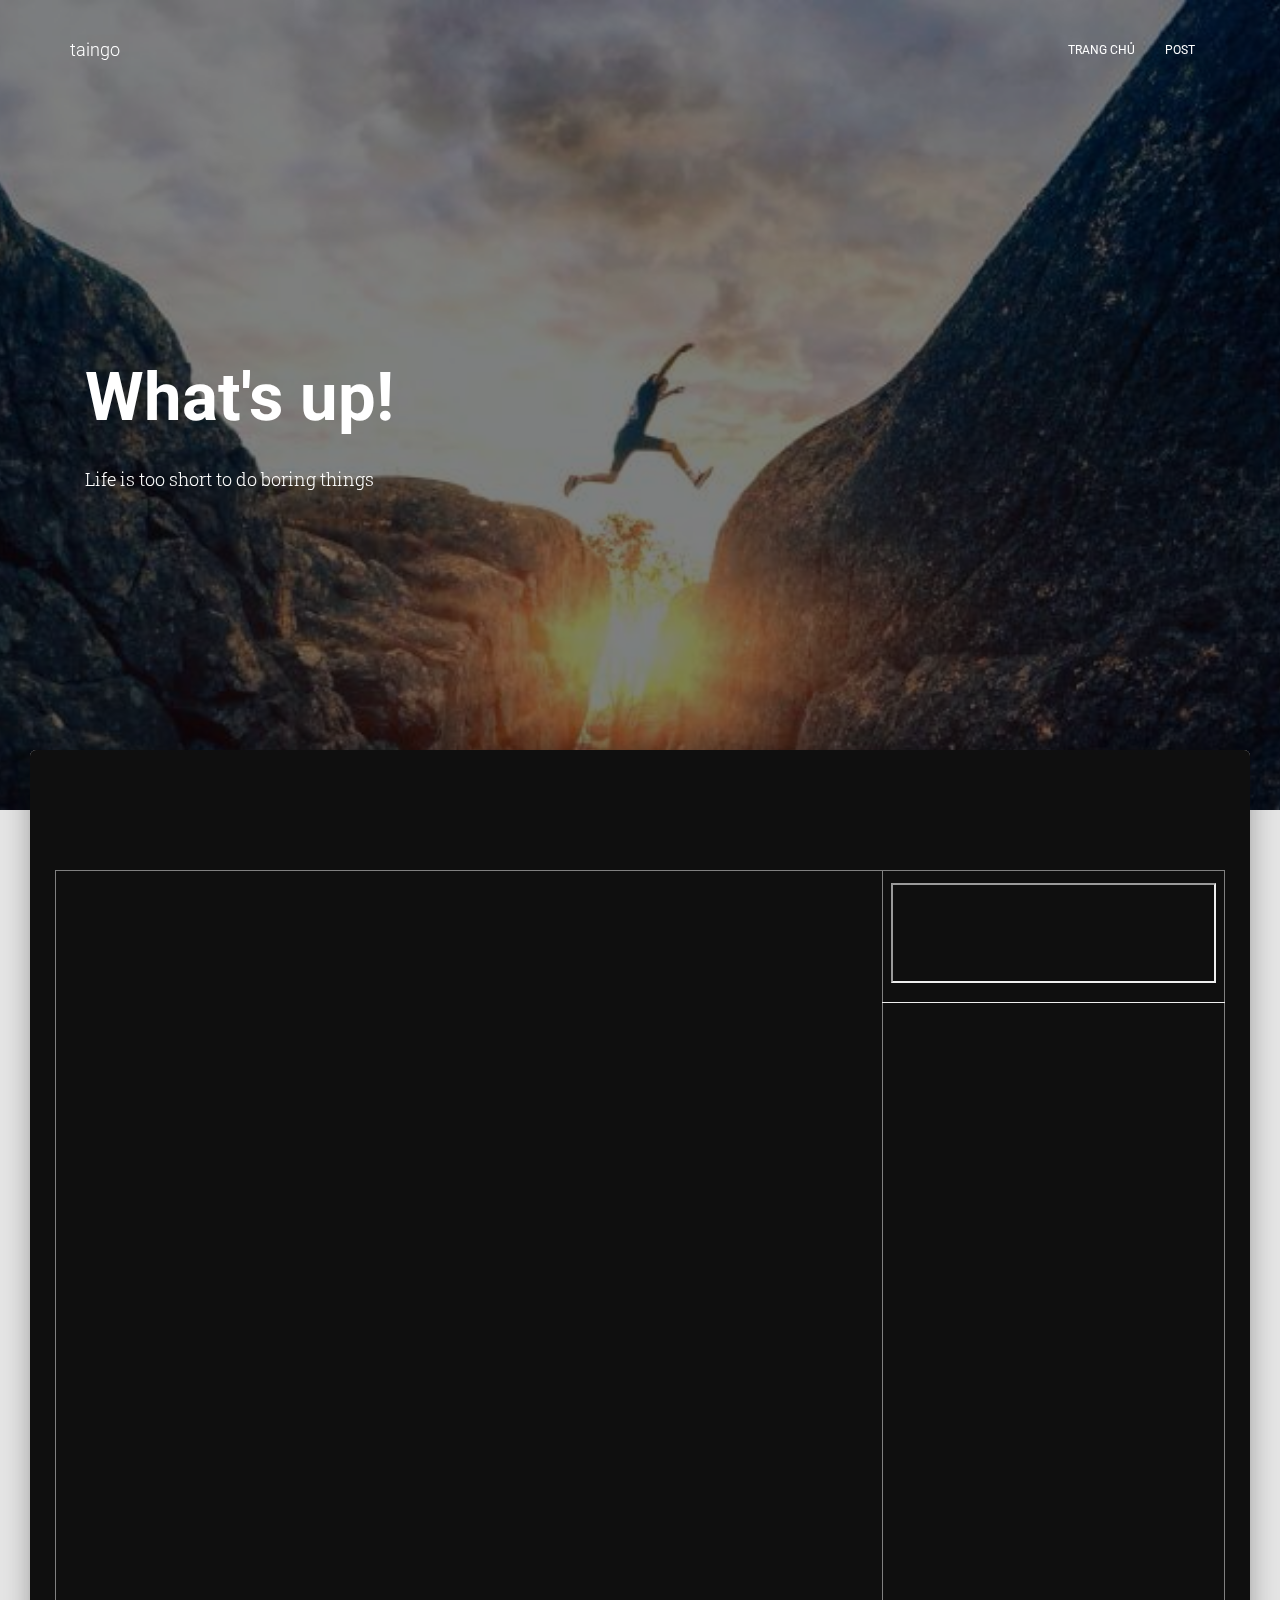
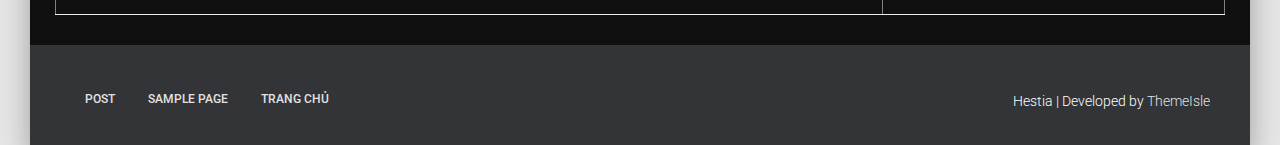
<file: index.html>
<!DOCTYPE html>
<html lang="en-US">

<head>
	<meta charset="UTF-8">
	<meta name="viewport" content="width=device-width, initial-scale=1">
	<link rel="profile" href="http://gmpg.org/xfn/11">
		<title>taingo &#8211; Just another WordPress site</title>
<meta name="robots" content="max-image-preview:large">
<link rel="dns-prefetch" href="//fonts.googleapis.com">
<link rel="dns-prefetch" href="//s.w.org">
<link rel="alternate" type="application/rss+xml" title="taingo &raquo; Feed" href="https://taingo248.github.io/taingo/feed/">
<link rel="alternate" type="application/rss+xml" title="taingo &raquo; Comments Feed" href="https://taingo248.github.io/taingo/comments/feed/">
		<script type="text/javascript">
			window._wpemojiSettings = {"baseUrl":"https:\/\/s.w.org\/images\/core\/emoji\/13.1.0\/72x72\/","ext":".png","svgUrl":"https:\/\/s.w.org\/images\/core\/emoji\/13.1.0\/svg\/","svgExt":".svg","source":{"concatemoji":"https:\/\/taingo248.github.io\/taingo\/wp-includes\/js\/wp-emoji-release.min.js?ver=5.8.1"}};
			!function(e,a,t){var n,r,o,i=a.createElement("canvas"),p=i.getContext&&i.getContext("2d");function s(e,t){var a=String.fromCharCode;p.clearRect(0,0,i.width,i.height),p.fillText(a.apply(this,e),0,0);e=i.toDataURL();return p.clearRect(0,0,i.width,i.height),p.fillText(a.apply(this,t),0,0),e===i.toDataURL()}function c(e){var t=a.createElement("script");t.src=e,t.defer=t.type="text/javascript",a.getElementsByTagName("head")[0].appendChild(t)}for(o=Array("flag","emoji"),t.supports={everything:!0,everythingExceptFlag:!0},r=0;r<o.length;r++)t.supports[o[r]]=function(e){if(!p||!p.fillText)return!1;switch(p.textBaseline="top",p.font="600 32px Arial",e){case"flag":return s([127987,65039,8205,9895,65039],[127987,65039,8203,9895,65039])?!1:!s([55356,56826,55356,56819],[55356,56826,8203,55356,56819])&&!s([55356,57332,56128,56423,56128,56418,56128,56421,56128,56430,56128,56423,56128,56447],[55356,57332,8203,56128,56423,8203,56128,56418,8203,56128,56421,8203,56128,56430,8203,56128,56423,8203,56128,56447]);case"emoji":return!s([10084,65039,8205,55357,56613],[10084,65039,8203,55357,56613])}return!1}(o[r]),t.supports.everything=t.supports.everything&&t.supports[o[r]],"flag"!==o[r]&&(t.supports.everythingExceptFlag=t.supports.everythingExceptFlag&&t.supports[o[r]]);t.supports.everythingExceptFlag=t.supports.everythingExceptFlag&&!t.supports.flag,t.DOMReady=!1,t.readyCallback=function(){t.DOMReady=!0},t.supports.everything||(n=function(){t.readyCallback()},a.addEventListener?(a.addEventListener("DOMContentLoaded",n,!1),e.addEventListener("load",n,!1)):(e.attachEvent("onload",n),a.attachEvent("onreadystatechange",function(){"complete"===a.readyState&&t.readyCallback()})),(n=t.source||{}).concatemoji?c(n.concatemoji):n.wpemoji&&n.twemoji&&(c(n.twemoji),c(n.wpemoji)))}(window,document,window._wpemojiSettings);
		</script>
		<style type="text/css">img.wp-smiley,
img.emoji {
	display: inline !important;
	border: none !important;
	box-shadow: none !important;
	height: 1em !important;
	width: 1em !important;
	margin: 0 .07em !important;
	vertical-align: -0.1em !important;
	background: none !important;
	padding: 0 !important;
}</style>
	<link rel="stylesheet" id="wp-block-library-css" href="https://taingo248.github.io/taingo/wp-includes/css/dist/block-library/style.min.css?ver=5.8.1" type="text/css" media="all">
<link rel="stylesheet" id="bootstrap-css" href="https://taingo248.github.io/taingo/wp-content/themes/hestia/assets/bootstrap/css/bootstrap.min.css?ver=1.0.2" type="text/css" media="all">
<link rel="stylesheet" id="hestia-font-sizes-css" href="https://taingo248.github.io/taingo/wp-content/themes/hestia/assets/css/font-sizes.min.css?ver=3.0.18" type="text/css" media="all">
<link rel="stylesheet" id="hestia_style-css" href="https://taingo248.github.io/taingo/wp-content/themes/hestia/style.min.css?ver=3.0.18" type="text/css" media="all">
<style id="hestia_style-inline-css" type="text/css">.hestia-top-bar, .hestia-top-bar .widget.widget_shopping_cart .cart_list {
			background-color: #363537
		}
		.hestia-top-bar .widget .label-floating input[type=search]:-webkit-autofill {
			-webkit-box-shadow: inset 0 0 0px 9999px #363537
		}.hestia-top-bar, .hestia-top-bar .widget .label-floating input[type=search], .hestia-top-bar .widget.widget_search form.form-group:before, .hestia-top-bar .widget.widget_product_search form.form-group:before, .hestia-top-bar .widget.widget_shopping_cart:before {
			color: #ffffff
		} 
		.hestia-top-bar .widget .label-floating input[type=search]{
			-webkit-text-fill-color:#ffffff !important 
		}
		.hestia-top-bar div.widget.widget_shopping_cart:before, .hestia-top-bar .widget.widget_product_search form.form-group:before, .hestia-top-bar .widget.widget_search form.form-group:before{
			background-color: #ffffff
		}.hestia-top-bar a, .hestia-top-bar .top-bar-nav li a {
			color: #ffffff
		}
		.hestia-top-bar ul li a[href*="mailto:"]:before, .hestia-top-bar ul li a[href*="tel:"]:before{
			background-color: #ffffff
		}
		.hestia-top-bar a:hover, .hestia-top-bar .top-bar-nav li a:hover {
			color: #eeeeee
		}
		.hestia-top-bar ul li:hover a[href*="mailto:"]:before, .hestia-top-bar ul li:hover a[href*="tel:"]:before{
			background-color: #eeeeee
		}
		

		a,
		.navbar .dropdown-menu li:hover > a,
		.navbar .dropdown-menu li:focus > a,
		.navbar .dropdown-menu li:active > a,
		.navbar .navbar-nav > li .dropdown-menu li:hover > a,
		body:not(.home) .navbar-default .navbar-nav > .active:not(.btn) > a,
		body:not(.home) .navbar-default .navbar-nav > .active:not(.btn) > a:hover,
		body:not(.home) .navbar-default .navbar-nav > .active:not(.btn) > a:focus,
		a:hover,
		.card-blog a.moretag:hover,
		.card-blog a.more-link:hover,
		.widget a:hover,
		.has-text-color.has-accent-color,
		p.has-text-color a {
		    color:#e91e63;
		}
		
		.svg-text-color{
			fill:#e91e63;
		}
		
		.pagination span.current, .pagination span.current:focus, .pagination span.current:hover {
			border-color:#e91e63
		}
		
		button,
		button:hover,
		.woocommerce .track_order button[type="submit"],
		.woocommerce .track_order button[type="submit"]:hover,
		div.wpforms-container .wpforms-form button[type=submit].wpforms-submit,
		div.wpforms-container .wpforms-form button[type=submit].wpforms-submit:hover,
		input[type="button"],
		input[type="button"]:hover,
		input[type="submit"],
		input[type="submit"]:hover,
		input#searchsubmit,
		.pagination span.current,
		.pagination span.current:focus,
		.pagination span.current:hover,
		.btn.btn-primary,
		.btn.btn-primary:link,
		.btn.btn-primary:hover,
		.btn.btn-primary:focus,
		.btn.btn-primary:active,
		.btn.btn-primary.active,
		.btn.btn-primary.active:focus,
		.btn.btn-primary.active:hover,
		.btn.btn-primary:active:hover,
		.btn.btn-primary:active:focus,
		.btn.btn-primary:active:hover,
		.hestia-sidebar-open.btn.btn-rose,
		.hestia-sidebar-close.btn.btn-rose,
		.hestia-sidebar-open.btn.btn-rose:hover,
		.hestia-sidebar-close.btn.btn-rose:hover,
		.hestia-sidebar-open.btn.btn-rose:focus,
		.hestia-sidebar-close.btn.btn-rose:focus,
		.label.label-primary,
		.hestia-work .portfolio-item:nth-child(6n+1) .label,
		.nav-cart .nav-cart-content .widget .buttons .button,
		.has-accent-background-color[class*="has-background"] {
		    background-color: #e91e63;
		}
		
		@media (max-width: 768px) {
	
			.navbar-default .navbar-nav>li>a:hover,
			.navbar-default .navbar-nav>li>a:focus,
			.navbar .navbar-nav .dropdown .dropdown-menu li a:hover,
			.navbar .navbar-nav .dropdown .dropdown-menu li a:focus,
			.navbar button.navbar-toggle:hover,
			.navbar .navbar-nav li:hover > a i {
			    color: #e91e63;
			}
		}
		
		body:not(.woocommerce-page) button:not([class^="fl-"]):not(.hestia-scroll-to-top):not(.navbar-toggle):not(.close),
		body:not(.woocommerce-page) .button:not([class^="fl-"]):not(hestia-scroll-to-top):not(.navbar-toggle):not(.add_to_cart_button):not(.product_type_grouped):not(.product_type_external),
		div.wpforms-container .wpforms-form button[type=submit].wpforms-submit,
		input[type="submit"],
		input[type="button"],
		.btn.btn-primary,
		.widget_product_search button[type="submit"],
		.hestia-sidebar-open.btn.btn-rose,
		.hestia-sidebar-close.btn.btn-rose,
		.everest-forms button[type=submit].everest-forms-submit-button {
		    -webkit-box-shadow: 0 2px 2px 0 rgba(233,30,99,0.14),0 3px 1px -2px rgba(233,30,99,0.2),0 1px 5px 0 rgba(233,30,99,0.12);
		    box-shadow: 0 2px 2px 0 rgba(233,30,99,0.14),0 3px 1px -2px rgba(233,30,99,0.2),0 1px 5px 0 rgba(233,30,99,0.12);
		}
		
		.card .header-primary, .card .content-primary,
		.everest-forms button[type=submit].everest-forms-submit-button {
		    background: #e91e63;
		}
		
		body:not(.woocommerce-page) .button:not([class^="fl-"]):not(.hestia-scroll-to-top):not(.navbar-toggle):not(.add_to_cart_button):hover,
		body:not(.woocommerce-page) button:not([class^="fl-"]):not(.hestia-scroll-to-top):not(.navbar-toggle):not(.close):hover,
		div.wpforms-container .wpforms-form button[type=submit].wpforms-submit:hover,
		input[type="submit"]:hover,
		input[type="button"]:hover,
		input#searchsubmit:hover,
		.widget_product_search button[type="submit"]:hover,
		.pagination span.current,
		.btn.btn-primary:hover,
		.btn.btn-primary:focus,
		.btn.btn-primary:active,
		.btn.btn-primary.active,
		.btn.btn-primary:active:focus,
		.btn.btn-primary:active:hover,
		.hestia-sidebar-open.btn.btn-rose:hover,
		.hestia-sidebar-close.btn.btn-rose:hover,
		.pagination span.current:hover,
		.everest-forms button[type=submit].everest-forms-submit-button:hover,
 		.everest-forms button[type=submit].everest-forms-submit-button:focus,
 		.everest-forms button[type=submit].everest-forms-submit-button:active {
			-webkit-box-shadow: 0 14px 26px -12px rgba(233,30,99,0.42),0 4px 23px 0 rgba(0,0,0,0.12),0 8px 10px -5px rgba(233,30,99,0.2);
		    box-shadow: 0 14px 26px -12px rgba(233,30,99,0.42),0 4px 23px 0 rgba(0,0,0,0.12),0 8px 10px -5px rgba(233,30,99,0.2);
			color: #fff;
		}
		
		.form-group.is-focused .form-control {
			background-image: -webkit-gradient(linear,left top, left bottom,from(#e91e63),to(#e91e63)),-webkit-gradient(linear,left top, left bottom,from(#d2d2d2),to(#d2d2d2));
			background-image: -webkit-linear-gradient(linear,left top, left bottom,from(#e91e63),to(#e91e63)),-webkit-linear-gradient(linear,left top, left bottom,from(#d2d2d2),to(#d2d2d2));
			background-image: linear-gradient(linear,left top, left bottom,from(#e91e63),to(#e91e63)),linear-gradient(linear,left top, left bottom,from(#d2d2d2),to(#d2d2d2));
		}
		
		.navbar:not(.navbar-transparent) li:not(.btn):hover > a,
		.navbar li.on-section:not(.btn) > a,
		.navbar.full-screen-menu.navbar-transparent li:not(.btn):hover > a,
		.navbar.full-screen-menu .navbar-toggle:hover,
		.navbar:not(.navbar-transparent) .nav-cart:hover,
		.navbar:not(.navbar-transparent) .hestia-toggle-search:hover {
				color:#e91e63
		}
		
			.header-filter-gradient {
				background: linear-gradient(45deg, rgba(168,29,132,1) 0%, rgb(234,57,111) 100%);
			}
			.has-text-color.has-header-gradient-color { color: #a81d84; }
			.has-header-gradient-background-color[class*="has-background"] { background-color: #a81d84; }
			
		.has-text-color.has-background-color-color { color: #E5E5E5; }
		.has-background-color-background-color[class*="has-background"] { background-color: #E5E5E5; }
		
.btn.btn-primary:not(.colored-button):not(.btn-left):not(.btn-right):not(.btn-just-icon):not(.menu-item), input[type="submit"]:not(.search-submit), body:not(.woocommerce-account) .woocommerce .button.woocommerce-Button, .woocommerce .product button.button, .woocommerce .product button.button.alt, .woocommerce .product #respond input#submit, .woocommerce-cart .blog-post .woocommerce .cart-collaterals .cart_totals .checkout-button, .woocommerce-checkout #payment #place_order, .woocommerce-account.woocommerce-page button.button, .woocommerce .track_order button[type="submit"], .nav-cart .nav-cart-content .widget .buttons .button, .woocommerce a.button.wc-backward, body.woocommerce .wccm-catalog-item a.button, body.woocommerce a.wccm-button.button, form.woocommerce-form-coupon button.button, div.wpforms-container .wpforms-form button[type=submit].wpforms-submit, div.woocommerce a.button.alt, div.woocommerce table.my_account_orders .button, .btn.colored-button, .btn.btn-left, .btn.btn-right, .btn:not(.colored-button):not(.btn-left):not(.btn-right):not(.btn-just-icon):not(.menu-item):not(.hestia-sidebar-open):not(.hestia-sidebar-close){ padding-top:15px;  padding-bottom:15px;  padding-left:33px;  padding-right:33px; }
.btn.btn-primary:not(.colored-button):not(.btn-left):not(.btn-right):not(.btn-just-icon):not(.menu-item), input[type="submit"]:not(.search-submit), body:not(.woocommerce-account) .woocommerce .button.woocommerce-Button, .woocommerce .product button.button, .woocommerce .product button.button.alt, .woocommerce .product #respond input#submit, .woocommerce-cart .blog-post .woocommerce .cart-collaterals .cart_totals .checkout-button, .woocommerce-checkout #payment #place_order, .woocommerce-account.woocommerce-page button.button, .woocommerce .track_order button[type="submit"], .nav-cart .nav-cart-content .widget .buttons .button, .woocommerce a.button.wc-backward, body.woocommerce .wccm-catalog-item a.button, body.woocommerce a.wccm-button.button, form.woocommerce-form-coupon button.button, div.wpforms-container .wpforms-form button[type=submit].wpforms-submit, div.woocommerce a.button.alt, div.woocommerce table.my_account_orders .button, input[type="submit"].search-submit, .hestia-view-cart-wrapper .added_to_cart.wc-forward, .woocommerce-product-search button, .woocommerce-cart .actions .button, #secondary div[id^=woocommerce_price_filter] .button, .woocommerce div[id^=woocommerce_widget_cart].widget .buttons .button, .searchform input[type=submit], .searchform button, .search-form:not(.media-toolbar-primary) input[type=submit], .search-form:not(.media-toolbar-primary) button, .woocommerce-product-search input[type=submit], .btn.colored-button, .btn.btn-left, .btn.btn-right, .btn:not(.colored-button):not(.btn-left):not(.btn-right):not(.btn-just-icon):not(.menu-item):not(.hestia-sidebar-open):not(.hestia-sidebar-close){border-radius:3px;}
@media (min-width: 769px){
			.page-header.header-small .hestia-title,
			.page-header.header-small .title,
			h1.hestia-title.title-in-content,
			.main article.section .has-title-font-size {
				font-size: 42px;
			}}</style>
<link rel="stylesheet" id="hestia_fonts-css" href="https://fonts.googleapis.com/css?family=Roboto%3A300%2C400%2C500%2C700%7CRoboto+Slab%3A400%2C700&#038;subset=latin%2Clatin-ext&#038;ver=3.0.18" type="text/css" media="all">
<script type="text/javascript" src="https://taingo248.github.io/taingo/wp-includes/js/jquery/jquery.min.js?ver=3.6.0" id="jquery-core-js"></script>
<script type="text/javascript" src="https://taingo248.github.io/taingo/wp-includes/js/jquery/jquery-migrate.min.js?ver=3.3.2" id="jquery-migrate-js"></script>
<link rel="https://api.w.org/" href="https://taingo248.github.io/taingo/wp-json/">
<link rel="alternate" type="application/json" href="https://taingo248.github.io/taingo/wp-json/wp/v2/pages/5">
<link rel="EditURI" type="application/rsd+xml" title="RSD" href="https://taingo248.github.io/taingo/xmlrpc.php?rsd">
<link rel="wlwmanifest" type="application/wlwmanifest+xml" href="https://taingo248.github.io/taingo/wp-includes/wlwmanifest.xml"> 
<meta name="generator" content="WordPress 5.8.1">
<link rel="canonical" href="https://taingo248.github.io/taingo/">
<link rel="shortlink" href="https://taingo248.github.io/taingo/">
<link rel="alternate" type="application/json+oembed" href="https://taingo248.github.io/taingo/wp-json/oembed/1.0/embed?url=https%3A%2F%2Ftaingo248.github.io%2Ftaingo%2F">
<link rel="alternate" type="text/xml+oembed" href="https://taingo248.github.io/taingo/wp-json/oembed/1.0/embed?url=https%3A%2F%2Ftaingo248.github.io%2Ftaingo%2F&#038;format=xml">
</head>

<body class="home page-template-default page page-id-5 blog-post header-layout-default">
		<div class="wrapper ">
		<header class="header ">
			<div style="display: none"></div>		<nav class="navbar navbar-default navbar-fixed-top  navbar-color-on-scroll navbar-transparent hestia_left">
						<div class="container">
						<div class="navbar-header">
			<div class="title-logo-wrapper">
				<a class="navbar-brand" href="https://taingo248.github.io/taingo/" title="taingo">
					<p>taingo</p></a>
			</div>
								<div class="navbar-toggle-wrapper">
						<button type="button" class="navbar-toggle" data-toggle="collapse" data-target="#main-navigation">
				<span class="icon-bar"></span>
				<span class="icon-bar"></span>
				<span class="icon-bar"></span>
				<span class="sr-only">Toggle Navigation</span>
			</button>
					</div>
				</div>
		<div id="main-navigation" class="collapse navbar-collapse"><ul id="menu-key" class="nav navbar-nav">
<li id="menu-item-10" class="menu-item menu-item-type-post_type menu-item-object-page menu-item-home current-menu-item page_item page-item-5 current_page_item menu-item-10 active"><a title="Trang Chủ" href="https://taingo248.github.io/taingo/">Trang Chủ</a></li>
<li id="menu-item-9" class="menu-item menu-item-type-post_type menu-item-object-page menu-item-9"><a title="Post" href="https://taingo248.github.io/taingo/post/">Post</a></li>
</ul></div>			</div>
					</nav>
				</header>
		<div id="carousel-hestia-generic" class="carousel slide" data-ride="carousel">
			<div class="carousel slide" data-ride="carousel">
				<div class="carousel-inner">
					
		<div class="item active">
			<div class="page-header">
				
				<div class="container">
										<div class="row hestia-big-title-content">
								<div class="
		 big-title-slider-content text-left col-md-7 		">
							<h1 class="hestia-title">What's up!</h1>
										<span class="sub-title"> Life is too short to do boring things</span>
								</div>
		<div class="big-title-sidebar-wrapper  col-md-5  hestia-slider-alignment-left "></div>					</div>
									</div>
<!-- /.container -->

				<div class="header-filter" style="background-image: url(https://taingo248.github.io/taingo/wp-content/uploads/2021/09/cdf.jpg)"></div>
<!-- /.header-filter -->
							</div>
<!-- /.page-header -->
		</div>
						</div>
			</div>
		</div>
			<div class="main  main-raised ">
					<section class="hestia-about section-image" id="about" data-sorder="hestia_about" style="background-image: url('https://taingo248.github.io/taingo/wp-content/themes/hestia/assets/img/contact.jpg');">
								<div class="container">
					<div class="row hestia-about-content">
						<p></p>
<title>Bài tập trắc nghiệm</title>
<br>
<meta charset="utf-8">
<br>
<meta name="viewport" content="width=device-width, initial-scale=1.0">
<style></style>
<table border="1" style="width:100%">
<tbody>
<tr>
<th rowspan="3"><iframe loading="lazy" src="https://drive.google.com/file/d/1hj-oo44CgwNnKQK2GG-REvfeVxniwYcP/preview" width="900" height="700" frameborder="0" marginheight="0" marginwidth="0">Đang tải…</iframe></th>
<td><iframe loading="lazy" height="100" src="https://drive.google.com/file/d/1Kh2o5YXuiv37xYjFLOD_G3Qao-E7JRGr/preview" width="360"></iframe></td>
</tr>
<tr>
<td><iframe loading="lazy" src="https://docs.google.com/forms/d/e/1FAIpQLSfhOuxc15JGv9iBdMdLgYBcmpdDG1pXwtUrhzsPYrG7cpsx0w/viewform?usp=sf_link" width="360" height="580" frameborder="0" marginheight="0" marginwidth="0">Đang tải…</iframe></td>
</tr>
</tbody>
</table>
					</div>
				</div>
			</section>
								<footer class="footer footer-black footer-big">
						<div class="container">
																<div class="hestia-bottom-footer-content">
<ul class="footer-menu pull-left">
<li class="page_item page-item-7"><a href="https://taingo248.github.io/taingo/post/">Post</a></li>
<li class="page_item page-item-2"><a href="https://taingo248.github.io/taingo/sample-page/">Sample Page</a></li>
<li class="page_item page-item-5 current_page_item"><a href="https://taingo248.github.io/taingo/" aria-current="page">Trang Chủ</a></li>
</ul>
					<div class="copyright pull-right">
				Hestia | Developed by <a href="https://themeisle.com/" rel="nofollow">ThemeIsle</a>			</div>
			</div>			</div>
					</footer>
				</div>
	</div>
<script type="text/javascript" src="https://taingo248.github.io/taingo/wp-includes/js/comment-reply.min.js?ver=5.8.1" id="comment-reply-js"></script>
<script type="text/javascript" src="https://taingo248.github.io/taingo/wp-content/themes/hestia/assets/bootstrap/js/bootstrap.min.js?ver=1.0.2" id="jquery-bootstrap-js"></script>
<script type="text/javascript" src="https://taingo248.github.io/taingo/wp-includes/js/jquery/ui/core.min.js?ver=1.12.1" id="jquery-ui-core-js"></script>
<script type="text/javascript" id="hestia_scripts-js-extra">
/* <![CDATA[ */
var requestpost = {"ajaxurl":"https:\/\/taingo248.github.io\/taingo\/wp-admin\/admin-ajax.php","disable_autoslide":"","masonry":""};
/* ]]> */
</script>
<script type="text/javascript" src="https://taingo248.github.io/taingo/wp-content/themes/hestia/assets/js/script.min.js?ver=3.0.18" id="hestia_scripts-js"></script>
<script type="text/javascript" src="https://taingo248.github.io/taingo/wp-includes/js/wp-embed.min.js?ver=5.8.1" id="wp-embed-js"></script>
</body>
</html>
</file>
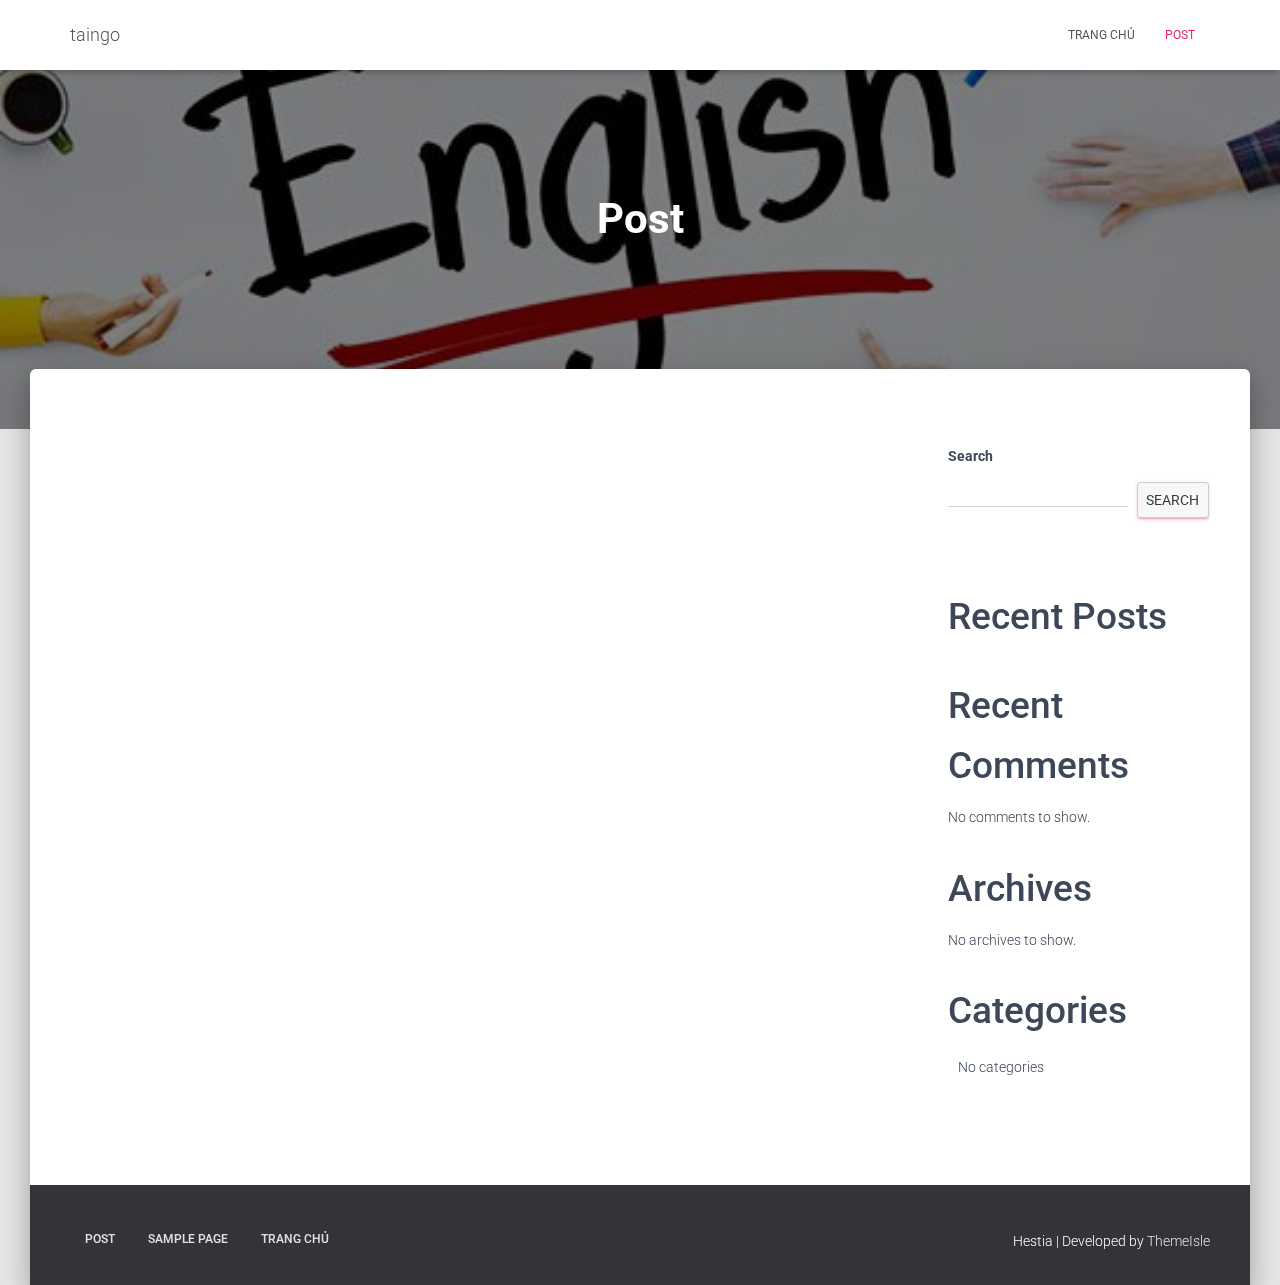
<file: post/index.html>
<!DOCTYPE html>
<html lang="en-US">

<head>
	<meta charset="UTF-8">
	<meta name="viewport" content="width=device-width, initial-scale=1">
	<link rel="profile" href="http://gmpg.org/xfn/11">
		<title>Post &#8211; taingo</title>
<meta name="robots" content="max-image-preview:large">
<link rel="dns-prefetch" href="//fonts.googleapis.com">
<link rel="dns-prefetch" href="//s.w.org">
<link rel="alternate" type="application/rss+xml" title="taingo &raquo; Feed" href="https://taingo248.github.io/taingo/feed/">
<link rel="alternate" type="application/rss+xml" title="taingo &raquo; Comments Feed" href="https://taingo248.github.io/taingo/comments/feed/">
		<script type="text/javascript">
			window._wpemojiSettings = {"baseUrl":"https:\/\/s.w.org\/images\/core\/emoji\/13.1.0\/72x72\/","ext":".png","svgUrl":"https:\/\/s.w.org\/images\/core\/emoji\/13.1.0\/svg\/","svgExt":".svg","source":{"concatemoji":"https:\/\/taingo248.github.io\/taingo\/wp-includes\/js\/wp-emoji-release.min.js?ver=5.8.1"}};
			!function(e,a,t){var n,r,o,i=a.createElement("canvas"),p=i.getContext&&i.getContext("2d");function s(e,t){var a=String.fromCharCode;p.clearRect(0,0,i.width,i.height),p.fillText(a.apply(this,e),0,0);e=i.toDataURL();return p.clearRect(0,0,i.width,i.height),p.fillText(a.apply(this,t),0,0),e===i.toDataURL()}function c(e){var t=a.createElement("script");t.src=e,t.defer=t.type="text/javascript",a.getElementsByTagName("head")[0].appendChild(t)}for(o=Array("flag","emoji"),t.supports={everything:!0,everythingExceptFlag:!0},r=0;r<o.length;r++)t.supports[o[r]]=function(e){if(!p||!p.fillText)return!1;switch(p.textBaseline="top",p.font="600 32px Arial",e){case"flag":return s([127987,65039,8205,9895,65039],[127987,65039,8203,9895,65039])?!1:!s([55356,56826,55356,56819],[55356,56826,8203,55356,56819])&&!s([55356,57332,56128,56423,56128,56418,56128,56421,56128,56430,56128,56423,56128,56447],[55356,57332,8203,56128,56423,8203,56128,56418,8203,56128,56421,8203,56128,56430,8203,56128,56423,8203,56128,56447]);case"emoji":return!s([10084,65039,8205,55357,56613],[10084,65039,8203,55357,56613])}return!1}(o[r]),t.supports.everything=t.supports.everything&&t.supports[o[r]],"flag"!==o[r]&&(t.supports.everythingExceptFlag=t.supports.everythingExceptFlag&&t.supports[o[r]]);t.supports.everythingExceptFlag=t.supports.everythingExceptFlag&&!t.supports.flag,t.DOMReady=!1,t.readyCallback=function(){t.DOMReady=!0},t.supports.everything||(n=function(){t.readyCallback()},a.addEventListener?(a.addEventListener("DOMContentLoaded",n,!1),e.addEventListener("load",n,!1)):(e.attachEvent("onload",n),a.attachEvent("onreadystatechange",function(){"complete"===a.readyState&&t.readyCallback()})),(n=t.source||{}).concatemoji?c(n.concatemoji):n.wpemoji&&n.twemoji&&(c(n.twemoji),c(n.wpemoji)))}(window,document,window._wpemojiSettings);
		</script>
		<style type="text/css">img.wp-smiley,
img.emoji {
	display: inline !important;
	border: none !important;
	box-shadow: none !important;
	height: 1em !important;
	width: 1em !important;
	margin: 0 .07em !important;
	vertical-align: -0.1em !important;
	background: none !important;
	padding: 0 !important;
}</style>
	<link rel="stylesheet" id="wp-block-library-css" href="https://taingo248.github.io/taingo/wp-includes/css/dist/block-library/style.min.css?ver=5.8.1" type="text/css" media="all">
<link rel="stylesheet" id="bootstrap-css" href="https://taingo248.github.io/taingo/wp-content/themes/hestia/assets/bootstrap/css/bootstrap.min.css?ver=1.0.2" type="text/css" media="all">
<link rel="stylesheet" id="hestia-font-sizes-css" href="https://taingo248.github.io/taingo/wp-content/themes/hestia/assets/css/font-sizes.min.css?ver=3.0.18" type="text/css" media="all">
<link rel="stylesheet" id="hestia_style-css" href="https://taingo248.github.io/taingo/wp-content/themes/hestia/style.min.css?ver=3.0.18" type="text/css" media="all">
<style id="hestia_style-inline-css" type="text/css">.hestia-top-bar, .hestia-top-bar .widget.widget_shopping_cart .cart_list {
			background-color: #363537
		}
		.hestia-top-bar .widget .label-floating input[type=search]:-webkit-autofill {
			-webkit-box-shadow: inset 0 0 0px 9999px #363537
		}.hestia-top-bar, .hestia-top-bar .widget .label-floating input[type=search], .hestia-top-bar .widget.widget_search form.form-group:before, .hestia-top-bar .widget.widget_product_search form.form-group:before, .hestia-top-bar .widget.widget_shopping_cart:before {
			color: #ffffff
		} 
		.hestia-top-bar .widget .label-floating input[type=search]{
			-webkit-text-fill-color:#ffffff !important 
		}
		.hestia-top-bar div.widget.widget_shopping_cart:before, .hestia-top-bar .widget.widget_product_search form.form-group:before, .hestia-top-bar .widget.widget_search form.form-group:before{
			background-color: #ffffff
		}.hestia-top-bar a, .hestia-top-bar .top-bar-nav li a {
			color: #ffffff
		}
		.hestia-top-bar ul li a[href*="mailto:"]:before, .hestia-top-bar ul li a[href*="tel:"]:before{
			background-color: #ffffff
		}
		.hestia-top-bar a:hover, .hestia-top-bar .top-bar-nav li a:hover {
			color: #eeeeee
		}
		.hestia-top-bar ul li:hover a[href*="mailto:"]:before, .hestia-top-bar ul li:hover a[href*="tel:"]:before{
			background-color: #eeeeee
		}
		

		a,
		.navbar .dropdown-menu li:hover > a,
		.navbar .dropdown-menu li:focus > a,
		.navbar .dropdown-menu li:active > a,
		.navbar .navbar-nav > li .dropdown-menu li:hover > a,
		body:not(.home) .navbar-default .navbar-nav > .active:not(.btn) > a,
		body:not(.home) .navbar-default .navbar-nav > .active:not(.btn) > a:hover,
		body:not(.home) .navbar-default .navbar-nav > .active:not(.btn) > a:focus,
		a:hover,
		.card-blog a.moretag:hover,
		.card-blog a.more-link:hover,
		.widget a:hover,
		.has-text-color.has-accent-color,
		p.has-text-color a {
		    color:#e91e63;
		}
		
		.svg-text-color{
			fill:#e91e63;
		}
		
		.pagination span.current, .pagination span.current:focus, .pagination span.current:hover {
			border-color:#e91e63
		}
		
		button,
		button:hover,
		.woocommerce .track_order button[type="submit"],
		.woocommerce .track_order button[type="submit"]:hover,
		div.wpforms-container .wpforms-form button[type=submit].wpforms-submit,
		div.wpforms-container .wpforms-form button[type=submit].wpforms-submit:hover,
		input[type="button"],
		input[type="button"]:hover,
		input[type="submit"],
		input[type="submit"]:hover,
		input#searchsubmit,
		.pagination span.current,
		.pagination span.current:focus,
		.pagination span.current:hover,
		.btn.btn-primary,
		.btn.btn-primary:link,
		.btn.btn-primary:hover,
		.btn.btn-primary:focus,
		.btn.btn-primary:active,
		.btn.btn-primary.active,
		.btn.btn-primary.active:focus,
		.btn.btn-primary.active:hover,
		.btn.btn-primary:active:hover,
		.btn.btn-primary:active:focus,
		.btn.btn-primary:active:hover,
		.hestia-sidebar-open.btn.btn-rose,
		.hestia-sidebar-close.btn.btn-rose,
		.hestia-sidebar-open.btn.btn-rose:hover,
		.hestia-sidebar-close.btn.btn-rose:hover,
		.hestia-sidebar-open.btn.btn-rose:focus,
		.hestia-sidebar-close.btn.btn-rose:focus,
		.label.label-primary,
		.hestia-work .portfolio-item:nth-child(6n+1) .label,
		.nav-cart .nav-cart-content .widget .buttons .button,
		.has-accent-background-color[class*="has-background"] {
		    background-color: #e91e63;
		}
		
		@media (max-width: 768px) {
	
			.navbar-default .navbar-nav>li>a:hover,
			.navbar-default .navbar-nav>li>a:focus,
			.navbar .navbar-nav .dropdown .dropdown-menu li a:hover,
			.navbar .navbar-nav .dropdown .dropdown-menu li a:focus,
			.navbar button.navbar-toggle:hover,
			.navbar .navbar-nav li:hover > a i {
			    color: #e91e63;
			}
		}
		
		body:not(.woocommerce-page) button:not([class^="fl-"]):not(.hestia-scroll-to-top):not(.navbar-toggle):not(.close),
		body:not(.woocommerce-page) .button:not([class^="fl-"]):not(hestia-scroll-to-top):not(.navbar-toggle):not(.add_to_cart_button):not(.product_type_grouped):not(.product_type_external),
		div.wpforms-container .wpforms-form button[type=submit].wpforms-submit,
		input[type="submit"],
		input[type="button"],
		.btn.btn-primary,
		.widget_product_search button[type="submit"],
		.hestia-sidebar-open.btn.btn-rose,
		.hestia-sidebar-close.btn.btn-rose,
		.everest-forms button[type=submit].everest-forms-submit-button {
		    -webkit-box-shadow: 0 2px 2px 0 rgba(233,30,99,0.14),0 3px 1px -2px rgba(233,30,99,0.2),0 1px 5px 0 rgba(233,30,99,0.12);
		    box-shadow: 0 2px 2px 0 rgba(233,30,99,0.14),0 3px 1px -2px rgba(233,30,99,0.2),0 1px 5px 0 rgba(233,30,99,0.12);
		}
		
		.card .header-primary, .card .content-primary,
		.everest-forms button[type=submit].everest-forms-submit-button {
		    background: #e91e63;
		}
		
		body:not(.woocommerce-page) .button:not([class^="fl-"]):not(.hestia-scroll-to-top):not(.navbar-toggle):not(.add_to_cart_button):hover,
		body:not(.woocommerce-page) button:not([class^="fl-"]):not(.hestia-scroll-to-top):not(.navbar-toggle):not(.close):hover,
		div.wpforms-container .wpforms-form button[type=submit].wpforms-submit:hover,
		input[type="submit"]:hover,
		input[type="button"]:hover,
		input#searchsubmit:hover,
		.widget_product_search button[type="submit"]:hover,
		.pagination span.current,
		.btn.btn-primary:hover,
		.btn.btn-primary:focus,
		.btn.btn-primary:active,
		.btn.btn-primary.active,
		.btn.btn-primary:active:focus,
		.btn.btn-primary:active:hover,
		.hestia-sidebar-open.btn.btn-rose:hover,
		.hestia-sidebar-close.btn.btn-rose:hover,
		.pagination span.current:hover,
		.everest-forms button[type=submit].everest-forms-submit-button:hover,
 		.everest-forms button[type=submit].everest-forms-submit-button:focus,
 		.everest-forms button[type=submit].everest-forms-submit-button:active {
			-webkit-box-shadow: 0 14px 26px -12px rgba(233,30,99,0.42),0 4px 23px 0 rgba(0,0,0,0.12),0 8px 10px -5px rgba(233,30,99,0.2);
		    box-shadow: 0 14px 26px -12px rgba(233,30,99,0.42),0 4px 23px 0 rgba(0,0,0,0.12),0 8px 10px -5px rgba(233,30,99,0.2);
			color: #fff;
		}
		
		.form-group.is-focused .form-control {
			background-image: -webkit-gradient(linear,left top, left bottom,from(#e91e63),to(#e91e63)),-webkit-gradient(linear,left top, left bottom,from(#d2d2d2),to(#d2d2d2));
			background-image: -webkit-linear-gradient(linear,left top, left bottom,from(#e91e63),to(#e91e63)),-webkit-linear-gradient(linear,left top, left bottom,from(#d2d2d2),to(#d2d2d2));
			background-image: linear-gradient(linear,left top, left bottom,from(#e91e63),to(#e91e63)),linear-gradient(linear,left top, left bottom,from(#d2d2d2),to(#d2d2d2));
		}
		
		.navbar:not(.navbar-transparent) li:not(.btn):hover > a,
		.navbar li.on-section:not(.btn) > a,
		.navbar.full-screen-menu.navbar-transparent li:not(.btn):hover > a,
		.navbar.full-screen-menu .navbar-toggle:hover,
		.navbar:not(.navbar-transparent) .nav-cart:hover,
		.navbar:not(.navbar-transparent) .hestia-toggle-search:hover {
				color:#e91e63
		}
		
			.header-filter-gradient {
				background: linear-gradient(45deg, rgba(168,29,132,1) 0%, rgb(234,57,111) 100%);
			}
			.has-text-color.has-header-gradient-color { color: #a81d84; }
			.has-header-gradient-background-color[class*="has-background"] { background-color: #a81d84; }
			
		.has-text-color.has-background-color-color { color: #E5E5E5; }
		.has-background-color-background-color[class*="has-background"] { background-color: #E5E5E5; }
		
.btn.btn-primary:not(.colored-button):not(.btn-left):not(.btn-right):not(.btn-just-icon):not(.menu-item), input[type="submit"]:not(.search-submit), body:not(.woocommerce-account) .woocommerce .button.woocommerce-Button, .woocommerce .product button.button, .woocommerce .product button.button.alt, .woocommerce .product #respond input#submit, .woocommerce-cart .blog-post .woocommerce .cart-collaterals .cart_totals .checkout-button, .woocommerce-checkout #payment #place_order, .woocommerce-account.woocommerce-page button.button, .woocommerce .track_order button[type="submit"], .nav-cart .nav-cart-content .widget .buttons .button, .woocommerce a.button.wc-backward, body.woocommerce .wccm-catalog-item a.button, body.woocommerce a.wccm-button.button, form.woocommerce-form-coupon button.button, div.wpforms-container .wpforms-form button[type=submit].wpforms-submit, div.woocommerce a.button.alt, div.woocommerce table.my_account_orders .button, .btn.colored-button, .btn.btn-left, .btn.btn-right, .btn:not(.colored-button):not(.btn-left):not(.btn-right):not(.btn-just-icon):not(.menu-item):not(.hestia-sidebar-open):not(.hestia-sidebar-close){ padding-top:15px;  padding-bottom:15px;  padding-left:33px;  padding-right:33px; }
.btn.btn-primary:not(.colored-button):not(.btn-left):not(.btn-right):not(.btn-just-icon):not(.menu-item), input[type="submit"]:not(.search-submit), body:not(.woocommerce-account) .woocommerce .button.woocommerce-Button, .woocommerce .product button.button, .woocommerce .product button.button.alt, .woocommerce .product #respond input#submit, .woocommerce-cart .blog-post .woocommerce .cart-collaterals .cart_totals .checkout-button, .woocommerce-checkout #payment #place_order, .woocommerce-account.woocommerce-page button.button, .woocommerce .track_order button[type="submit"], .nav-cart .nav-cart-content .widget .buttons .button, .woocommerce a.button.wc-backward, body.woocommerce .wccm-catalog-item a.button, body.woocommerce a.wccm-button.button, form.woocommerce-form-coupon button.button, div.wpforms-container .wpforms-form button[type=submit].wpforms-submit, div.woocommerce a.button.alt, div.woocommerce table.my_account_orders .button, input[type="submit"].search-submit, .hestia-view-cart-wrapper .added_to_cart.wc-forward, .woocommerce-product-search button, .woocommerce-cart .actions .button, #secondary div[id^=woocommerce_price_filter] .button, .woocommerce div[id^=woocommerce_widget_cart].widget .buttons .button, .searchform input[type=submit], .searchform button, .search-form:not(.media-toolbar-primary) input[type=submit], .search-form:not(.media-toolbar-primary) button, .woocommerce-product-search input[type=submit], .btn.colored-button, .btn.btn-left, .btn.btn-right, .btn:not(.colored-button):not(.btn-left):not(.btn-right):not(.btn-just-icon):not(.menu-item):not(.hestia-sidebar-open):not(.hestia-sidebar-close){border-radius:3px;}
@media (min-width: 769px){
			.page-header.header-small .hestia-title,
			.page-header.header-small .title,
			h1.hestia-title.title-in-content,
			.main article.section .has-title-font-size {
				font-size: 42px;
			}}</style>
<link rel="stylesheet" id="hestia_fonts-css" href="https://fonts.googleapis.com/css?family=Roboto%3A300%2C400%2C500%2C700%7CRoboto+Slab%3A400%2C700&#038;subset=latin%2Clatin-ext&#038;ver=3.0.18" type="text/css" media="all">
<script type="text/javascript" src="https://taingo248.github.io/taingo/wp-includes/js/jquery/jquery.min.js?ver=3.6.0" id="jquery-core-js"></script>
<script type="text/javascript" src="https://taingo248.github.io/taingo/wp-includes/js/jquery/jquery-migrate.min.js?ver=3.3.2" id="jquery-migrate-js"></script>
<link rel="https://api.w.org/" href="https://taingo248.github.io/taingo/wp-json/">
<link rel="EditURI" type="application/rsd+xml" title="RSD" href="https://taingo248.github.io/taingo/xmlrpc.php?rsd">
<link rel="wlwmanifest" type="application/wlwmanifest+xml" href="https://taingo248.github.io/taingo/wp-includes/wlwmanifest.xml"> 
<meta name="generator" content="WordPress 5.8.1">
</head>

<body class="blog header-layout-default">
		<div class="wrapper  default ">
		<header class="header ">
			<div style="display: none"></div>		<nav class="navbar navbar-default navbar-fixed-top  hestia_left navbar-not-transparent">
						<div class="container">
						<div class="navbar-header">
			<div class="title-logo-wrapper">
				<a class="navbar-brand" href="https://taingo248.github.io/taingo/" title="taingo">
					<p>taingo</p></a>
			</div>
								<div class="navbar-toggle-wrapper">
						<button type="button" class="navbar-toggle" data-toggle="collapse" data-target="#main-navigation">
				<span class="icon-bar"></span>
				<span class="icon-bar"></span>
				<span class="icon-bar"></span>
				<span class="sr-only">Toggle Navigation</span>
			</button>
					</div>
				</div>
		<div id="main-navigation" class="collapse navbar-collapse"><ul id="menu-key" class="nav navbar-nav">
<li id="menu-item-10" class="menu-item menu-item-type-post_type menu-item-object-page menu-item-home menu-item-10"><a title="Trang Chủ" href="https://taingo248.github.io/taingo/">Trang Chủ</a></li>
<li id="menu-item-9" class="menu-item menu-item-type-post_type menu-item-object-page current-menu-item page_item page-item-7 current_page_item current_page_parent menu-item-9 active"><a title="Post" href="https://taingo248.github.io/taingo/post/">Post</a></li>
</ul></div>			</div>
					</nav>
				</header>
<div id="primary" class="boxed-layout-header page-header header-small" data-parallax="active">
<div class="container"><div class="row"><div class="col-md-10 col-md-offset-1 text-center"><h1 class="hestia-title">Post</h1></div></div></div>
<div class="header-filter" style="background-image: url(https://taingo248.github.io/taingo/wp-content/uploads/2021/09/cropped-abc.jpg);"></div>
</div>
<div class="main  main-raised ">
	<div class="hestia-blogs" data-layout="sidebar-right">
		<div class="container">
						<div class="row">
								<div class="col-md-8 blog-posts-wrap">
					
<article id="post-0" class="section section-text">
	<div class="row">
		<div class="col-md-8 col-md-offset-2">
					</div>
	</div>
</article>
				</div>
					<div class="col-md-3 blog-sidebar-wrapper col-md-offset-1">
		<aside id="secondary" class="blog-sidebar" role="complementary">
						<div id="block-2" class="widget widget_block widget_search"><form role="search" method="get" action="https://taingo248.github.io/taingo/" class="wp-block-search__button-outside wp-block-search__text-button wp-block-search">
<label for="wp-block-search__input-1" class="wp-block-search__label">Search</label><div class="wp-block-search__inside-wrapper">
<input type="search" id="wp-block-search__input-1" class="wp-block-search__input" name="s" value="" placeholder="" required><button type="submit" class="wp-block-search__button ">Search</button>
</div>
</form></div>
<div id="block-3" class="widget widget_block"><div class="wp-block-group"><div class="wp-block-group__inner-container">
<h2>Recent Posts</h2>
<ul class="wp-block-latest-posts__list wp-block-latest-posts"></ul>
</div></div></div>
<div id="block-4" class="widget widget_block"><div class="wp-block-group"><div class="wp-block-group__inner-container">
<h2>Recent Comments</h2>
<div class="no-comments wp-block-latest-comments">No comments to show.</div>
</div></div></div>
<div id="block-5" class="widget widget_block"><div class="wp-block-group"><div class="wp-block-group__inner-container">
<h2>Archives</h2>
<div class=" wp-block-archives-list wp-block-archives">No archives to show.</div>
</div></div></div>
<div id="block-6" class="widget widget_block"><div class="wp-block-group"><div class="wp-block-group__inner-container">
<h2>Categories</h2>
<ul class="wp-block-categories-list wp-block-categories"><li class="cat-item-none">No categories</li></ul>
</div></div></div>					</aside><!-- .sidebar .widget-area -->
	</div>
				</div>
		</div>
	</div>
	
						<footer class="footer footer-black footer-big">
						<div class="container">
																<div class="hestia-bottom-footer-content">
<ul class="footer-menu pull-left">
<li class="page_item page-item-7 current_page_item"><a href="https://taingo248.github.io/taingo/post/" aria-current="page">Post</a></li>
<li class="page_item page-item-2"><a href="https://taingo248.github.io/taingo/sample-page/">Sample Page</a></li>
<li class="page_item page-item-5"><a href="https://taingo248.github.io/taingo/">Trang Chủ</a></li>
</ul>
					<div class="copyright pull-right">
				Hestia | Developed by <a href="https://themeisle.com/" rel="nofollow">ThemeIsle</a>			</div>
			</div>			</div>
					</footer>
				</div>
	</div>
<script type="text/javascript" src="https://taingo248.github.io/taingo/wp-content/themes/hestia/assets/bootstrap/js/bootstrap.min.js?ver=1.0.2" id="jquery-bootstrap-js"></script>
<script type="text/javascript" src="https://taingo248.github.io/taingo/wp-includes/js/jquery/ui/core.min.js?ver=1.12.1" id="jquery-ui-core-js"></script>
<script type="text/javascript" id="hestia_scripts-js-extra">
/* <![CDATA[ */
var requestpost = {"ajaxurl":"https:\/\/taingo248.github.io\/taingo\/wp-admin\/admin-ajax.php","disable_autoslide":"","masonry":""};
/* ]]> */
</script>
<script type="text/javascript" src="https://taingo248.github.io/taingo/wp-content/themes/hestia/assets/js/script.min.js?ver=3.0.18" id="hestia_scripts-js"></script>
<script type="text/javascript" src="https://taingo248.github.io/taingo/wp-includes/js/wp-embed.min.js?ver=5.8.1" id="wp-embed-js"></script>
</body>
</html>
</file>
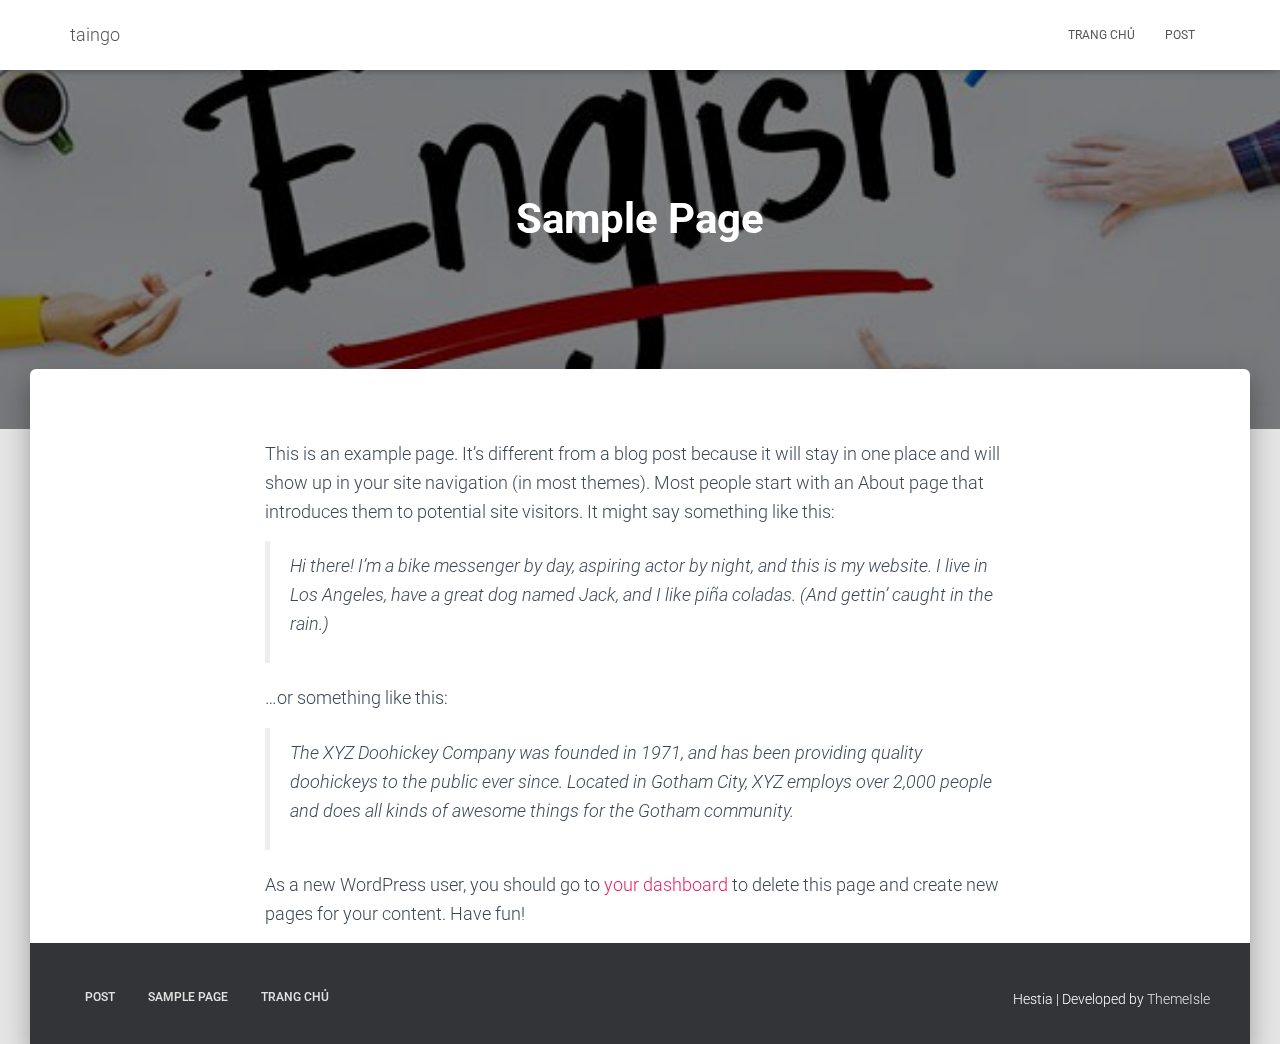
<file: sample-page/index.html>
<!DOCTYPE html>
<html lang="en-US">

<head>
	<meta charset="UTF-8">
	<meta name="viewport" content="width=device-width, initial-scale=1">
	<link rel="profile" href="http://gmpg.org/xfn/11">
			<link rel="pingback" href="https://taingo248.github.io/taingo/xmlrpc.php">
		<title>Sample Page &#8211; taingo</title>
<meta name="robots" content="max-image-preview:large">
<link rel="dns-prefetch" href="//fonts.googleapis.com">
<link rel="dns-prefetch" href="//s.w.org">
<link rel="alternate" type="application/rss+xml" title="taingo &raquo; Feed" href="https://taingo248.github.io/taingo/feed/">
<link rel="alternate" type="application/rss+xml" title="taingo &raquo; Comments Feed" href="https://taingo248.github.io/taingo/comments/feed/">
<link rel="alternate" type="application/rss+xml" title="taingo &raquo; Sample Page Comments Feed" href="https://taingo248.github.io/taingo/sample-page/feed/">
		<script type="text/javascript">
			window._wpemojiSettings = {"baseUrl":"https:\/\/s.w.org\/images\/core\/emoji\/13.1.0\/72x72\/","ext":".png","svgUrl":"https:\/\/s.w.org\/images\/core\/emoji\/13.1.0\/svg\/","svgExt":".svg","source":{"concatemoji":"https:\/\/taingo248.github.io\/taingo\/wp-includes\/js\/wp-emoji-release.min.js?ver=5.8.1"}};
			!function(e,a,t){var n,r,o,i=a.createElement("canvas"),p=i.getContext&&i.getContext("2d");function s(e,t){var a=String.fromCharCode;p.clearRect(0,0,i.width,i.height),p.fillText(a.apply(this,e),0,0);e=i.toDataURL();return p.clearRect(0,0,i.width,i.height),p.fillText(a.apply(this,t),0,0),e===i.toDataURL()}function c(e){var t=a.createElement("script");t.src=e,t.defer=t.type="text/javascript",a.getElementsByTagName("head")[0].appendChild(t)}for(o=Array("flag","emoji"),t.supports={everything:!0,everythingExceptFlag:!0},r=0;r<o.length;r++)t.supports[o[r]]=function(e){if(!p||!p.fillText)return!1;switch(p.textBaseline="top",p.font="600 32px Arial",e){case"flag":return s([127987,65039,8205,9895,65039],[127987,65039,8203,9895,65039])?!1:!s([55356,56826,55356,56819],[55356,56826,8203,55356,56819])&&!s([55356,57332,56128,56423,56128,56418,56128,56421,56128,56430,56128,56423,56128,56447],[55356,57332,8203,56128,56423,8203,56128,56418,8203,56128,56421,8203,56128,56430,8203,56128,56423,8203,56128,56447]);case"emoji":return!s([10084,65039,8205,55357,56613],[10084,65039,8203,55357,56613])}return!1}(o[r]),t.supports.everything=t.supports.everything&&t.supports[o[r]],"flag"!==o[r]&&(t.supports.everythingExceptFlag=t.supports.everythingExceptFlag&&t.supports[o[r]]);t.supports.everythingExceptFlag=t.supports.everythingExceptFlag&&!t.supports.flag,t.DOMReady=!1,t.readyCallback=function(){t.DOMReady=!0},t.supports.everything||(n=function(){t.readyCallback()},a.addEventListener?(a.addEventListener("DOMContentLoaded",n,!1),e.addEventListener("load",n,!1)):(e.attachEvent("onload",n),a.attachEvent("onreadystatechange",function(){"complete"===a.readyState&&t.readyCallback()})),(n=t.source||{}).concatemoji?c(n.concatemoji):n.wpemoji&&n.twemoji&&(c(n.twemoji),c(n.wpemoji)))}(window,document,window._wpemojiSettings);
		</script>
		<style type="text/css">img.wp-smiley,
img.emoji {
	display: inline !important;
	border: none !important;
	box-shadow: none !important;
	height: 1em !important;
	width: 1em !important;
	margin: 0 .07em !important;
	vertical-align: -0.1em !important;
	background: none !important;
	padding: 0 !important;
}</style>
	<link rel="stylesheet" id="wp-block-library-css" href="https://taingo248.github.io/taingo/wp-includes/css/dist/block-library/style.min.css?ver=5.8.1" type="text/css" media="all">
<link rel="stylesheet" id="bootstrap-css" href="https://taingo248.github.io/taingo/wp-content/themes/hestia/assets/bootstrap/css/bootstrap.min.css?ver=1.0.2" type="text/css" media="all">
<link rel="stylesheet" id="hestia-font-sizes-css" href="https://taingo248.github.io/taingo/wp-content/themes/hestia/assets/css/font-sizes.min.css?ver=3.0.18" type="text/css" media="all">
<link rel="stylesheet" id="hestia_style-css" href="https://taingo248.github.io/taingo/wp-content/themes/hestia/style.min.css?ver=3.0.18" type="text/css" media="all">
<style id="hestia_style-inline-css" type="text/css">.hestia-top-bar, .hestia-top-bar .widget.widget_shopping_cart .cart_list {
			background-color: #363537
		}
		.hestia-top-bar .widget .label-floating input[type=search]:-webkit-autofill {
			-webkit-box-shadow: inset 0 0 0px 9999px #363537
		}.hestia-top-bar, .hestia-top-bar .widget .label-floating input[type=search], .hestia-top-bar .widget.widget_search form.form-group:before, .hestia-top-bar .widget.widget_product_search form.form-group:before, .hestia-top-bar .widget.widget_shopping_cart:before {
			color: #ffffff
		} 
		.hestia-top-bar .widget .label-floating input[type=search]{
			-webkit-text-fill-color:#ffffff !important 
		}
		.hestia-top-bar div.widget.widget_shopping_cart:before, .hestia-top-bar .widget.widget_product_search form.form-group:before, .hestia-top-bar .widget.widget_search form.form-group:before{
			background-color: #ffffff
		}.hestia-top-bar a, .hestia-top-bar .top-bar-nav li a {
			color: #ffffff
		}
		.hestia-top-bar ul li a[href*="mailto:"]:before, .hestia-top-bar ul li a[href*="tel:"]:before{
			background-color: #ffffff
		}
		.hestia-top-bar a:hover, .hestia-top-bar .top-bar-nav li a:hover {
			color: #eeeeee
		}
		.hestia-top-bar ul li:hover a[href*="mailto:"]:before, .hestia-top-bar ul li:hover a[href*="tel:"]:before{
			background-color: #eeeeee
		}
		

		a,
		.navbar .dropdown-menu li:hover > a,
		.navbar .dropdown-menu li:focus > a,
		.navbar .dropdown-menu li:active > a,
		.navbar .navbar-nav > li .dropdown-menu li:hover > a,
		body:not(.home) .navbar-default .navbar-nav > .active:not(.btn) > a,
		body:not(.home) .navbar-default .navbar-nav > .active:not(.btn) > a:hover,
		body:not(.home) .navbar-default .navbar-nav > .active:not(.btn) > a:focus,
		a:hover,
		.card-blog a.moretag:hover,
		.card-blog a.more-link:hover,
		.widget a:hover,
		.has-text-color.has-accent-color,
		p.has-text-color a {
		    color:#e91e63;
		}
		
		.svg-text-color{
			fill:#e91e63;
		}
		
		.pagination span.current, .pagination span.current:focus, .pagination span.current:hover {
			border-color:#e91e63
		}
		
		button,
		button:hover,
		.woocommerce .track_order button[type="submit"],
		.woocommerce .track_order button[type="submit"]:hover,
		div.wpforms-container .wpforms-form button[type=submit].wpforms-submit,
		div.wpforms-container .wpforms-form button[type=submit].wpforms-submit:hover,
		input[type="button"],
		input[type="button"]:hover,
		input[type="submit"],
		input[type="submit"]:hover,
		input#searchsubmit,
		.pagination span.current,
		.pagination span.current:focus,
		.pagination span.current:hover,
		.btn.btn-primary,
		.btn.btn-primary:link,
		.btn.btn-primary:hover,
		.btn.btn-primary:focus,
		.btn.btn-primary:active,
		.btn.btn-primary.active,
		.btn.btn-primary.active:focus,
		.btn.btn-primary.active:hover,
		.btn.btn-primary:active:hover,
		.btn.btn-primary:active:focus,
		.btn.btn-primary:active:hover,
		.hestia-sidebar-open.btn.btn-rose,
		.hestia-sidebar-close.btn.btn-rose,
		.hestia-sidebar-open.btn.btn-rose:hover,
		.hestia-sidebar-close.btn.btn-rose:hover,
		.hestia-sidebar-open.btn.btn-rose:focus,
		.hestia-sidebar-close.btn.btn-rose:focus,
		.label.label-primary,
		.hestia-work .portfolio-item:nth-child(6n+1) .label,
		.nav-cart .nav-cart-content .widget .buttons .button,
		.has-accent-background-color[class*="has-background"] {
		    background-color: #e91e63;
		}
		
		@media (max-width: 768px) {
	
			.navbar-default .navbar-nav>li>a:hover,
			.navbar-default .navbar-nav>li>a:focus,
			.navbar .navbar-nav .dropdown .dropdown-menu li a:hover,
			.navbar .navbar-nav .dropdown .dropdown-menu li a:focus,
			.navbar button.navbar-toggle:hover,
			.navbar .navbar-nav li:hover > a i {
			    color: #e91e63;
			}
		}
		
		body:not(.woocommerce-page) button:not([class^="fl-"]):not(.hestia-scroll-to-top):not(.navbar-toggle):not(.close),
		body:not(.woocommerce-page) .button:not([class^="fl-"]):not(hestia-scroll-to-top):not(.navbar-toggle):not(.add_to_cart_button):not(.product_type_grouped):not(.product_type_external),
		div.wpforms-container .wpforms-form button[type=submit].wpforms-submit,
		input[type="submit"],
		input[type="button"],
		.btn.btn-primary,
		.widget_product_search button[type="submit"],
		.hestia-sidebar-open.btn.btn-rose,
		.hestia-sidebar-close.btn.btn-rose,
		.everest-forms button[type=submit].everest-forms-submit-button {
		    -webkit-box-shadow: 0 2px 2px 0 rgba(233,30,99,0.14),0 3px 1px -2px rgba(233,30,99,0.2),0 1px 5px 0 rgba(233,30,99,0.12);
		    box-shadow: 0 2px 2px 0 rgba(233,30,99,0.14),0 3px 1px -2px rgba(233,30,99,0.2),0 1px 5px 0 rgba(233,30,99,0.12);
		}
		
		.card .header-primary, .card .content-primary,
		.everest-forms button[type=submit].everest-forms-submit-button {
		    background: #e91e63;
		}
		
		body:not(.woocommerce-page) .button:not([class^="fl-"]):not(.hestia-scroll-to-top):not(.navbar-toggle):not(.add_to_cart_button):hover,
		body:not(.woocommerce-page) button:not([class^="fl-"]):not(.hestia-scroll-to-top):not(.navbar-toggle):not(.close):hover,
		div.wpforms-container .wpforms-form button[type=submit].wpforms-submit:hover,
		input[type="submit"]:hover,
		input[type="button"]:hover,
		input#searchsubmit:hover,
		.widget_product_search button[type="submit"]:hover,
		.pagination span.current,
		.btn.btn-primary:hover,
		.btn.btn-primary:focus,
		.btn.btn-primary:active,
		.btn.btn-primary.active,
		.btn.btn-primary:active:focus,
		.btn.btn-primary:active:hover,
		.hestia-sidebar-open.btn.btn-rose:hover,
		.hestia-sidebar-close.btn.btn-rose:hover,
		.pagination span.current:hover,
		.everest-forms button[type=submit].everest-forms-submit-button:hover,
 		.everest-forms button[type=submit].everest-forms-submit-button:focus,
 		.everest-forms button[type=submit].everest-forms-submit-button:active {
			-webkit-box-shadow: 0 14px 26px -12px rgba(233,30,99,0.42),0 4px 23px 0 rgba(0,0,0,0.12),0 8px 10px -5px rgba(233,30,99,0.2);
		    box-shadow: 0 14px 26px -12px rgba(233,30,99,0.42),0 4px 23px 0 rgba(0,0,0,0.12),0 8px 10px -5px rgba(233,30,99,0.2);
			color: #fff;
		}
		
		.form-group.is-focused .form-control {
			background-image: -webkit-gradient(linear,left top, left bottom,from(#e91e63),to(#e91e63)),-webkit-gradient(linear,left top, left bottom,from(#d2d2d2),to(#d2d2d2));
			background-image: -webkit-linear-gradient(linear,left top, left bottom,from(#e91e63),to(#e91e63)),-webkit-linear-gradient(linear,left top, left bottom,from(#d2d2d2),to(#d2d2d2));
			background-image: linear-gradient(linear,left top, left bottom,from(#e91e63),to(#e91e63)),linear-gradient(linear,left top, left bottom,from(#d2d2d2),to(#d2d2d2));
		}
		
		.navbar:not(.navbar-transparent) li:not(.btn):hover > a,
		.navbar li.on-section:not(.btn) > a,
		.navbar.full-screen-menu.navbar-transparent li:not(.btn):hover > a,
		.navbar.full-screen-menu .navbar-toggle:hover,
		.navbar:not(.navbar-transparent) .nav-cart:hover,
		.navbar:not(.navbar-transparent) .hestia-toggle-search:hover {
				color:#e91e63
		}
		
			.header-filter-gradient {
				background: linear-gradient(45deg, rgba(168,29,132,1) 0%, rgb(234,57,111) 100%);
			}
			.has-text-color.has-header-gradient-color { color: #a81d84; }
			.has-header-gradient-background-color[class*="has-background"] { background-color: #a81d84; }
			
		.has-text-color.has-background-color-color { color: #E5E5E5; }
		.has-background-color-background-color[class*="has-background"] { background-color: #E5E5E5; }
		
.btn.btn-primary:not(.colored-button):not(.btn-left):not(.btn-right):not(.btn-just-icon):not(.menu-item), input[type="submit"]:not(.search-submit), body:not(.woocommerce-account) .woocommerce .button.woocommerce-Button, .woocommerce .product button.button, .woocommerce .product button.button.alt, .woocommerce .product #respond input#submit, .woocommerce-cart .blog-post .woocommerce .cart-collaterals .cart_totals .checkout-button, .woocommerce-checkout #payment #place_order, .woocommerce-account.woocommerce-page button.button, .woocommerce .track_order button[type="submit"], .nav-cart .nav-cart-content .widget .buttons .button, .woocommerce a.button.wc-backward, body.woocommerce .wccm-catalog-item a.button, body.woocommerce a.wccm-button.button, form.woocommerce-form-coupon button.button, div.wpforms-container .wpforms-form button[type=submit].wpforms-submit, div.woocommerce a.button.alt, div.woocommerce table.my_account_orders .button, .btn.colored-button, .btn.btn-left, .btn.btn-right, .btn:not(.colored-button):not(.btn-left):not(.btn-right):not(.btn-just-icon):not(.menu-item):not(.hestia-sidebar-open):not(.hestia-sidebar-close){ padding-top:15px;  padding-bottom:15px;  padding-left:33px;  padding-right:33px; }
.btn.btn-primary:not(.colored-button):not(.btn-left):not(.btn-right):not(.btn-just-icon):not(.menu-item), input[type="submit"]:not(.search-submit), body:not(.woocommerce-account) .woocommerce .button.woocommerce-Button, .woocommerce .product button.button, .woocommerce .product button.button.alt, .woocommerce .product #respond input#submit, .woocommerce-cart .blog-post .woocommerce .cart-collaterals .cart_totals .checkout-button, .woocommerce-checkout #payment #place_order, .woocommerce-account.woocommerce-page button.button, .woocommerce .track_order button[type="submit"], .nav-cart .nav-cart-content .widget .buttons .button, .woocommerce a.button.wc-backward, body.woocommerce .wccm-catalog-item a.button, body.woocommerce a.wccm-button.button, form.woocommerce-form-coupon button.button, div.wpforms-container .wpforms-form button[type=submit].wpforms-submit, div.woocommerce a.button.alt, div.woocommerce table.my_account_orders .button, input[type="submit"].search-submit, .hestia-view-cart-wrapper .added_to_cart.wc-forward, .woocommerce-product-search button, .woocommerce-cart .actions .button, #secondary div[id^=woocommerce_price_filter] .button, .woocommerce div[id^=woocommerce_widget_cart].widget .buttons .button, .searchform input[type=submit], .searchform button, .search-form:not(.media-toolbar-primary) input[type=submit], .search-form:not(.media-toolbar-primary) button, .woocommerce-product-search input[type=submit], .btn.colored-button, .btn.btn-left, .btn.btn-right, .btn:not(.colored-button):not(.btn-left):not(.btn-right):not(.btn-just-icon):not(.menu-item):not(.hestia-sidebar-open):not(.hestia-sidebar-close){border-radius:3px;}
@media (min-width: 769px){
			.page-header.header-small .hestia-title,
			.page-header.header-small .title,
			h1.hestia-title.title-in-content,
			.main article.section .has-title-font-size {
				font-size: 42px;
			}}</style>
<link rel="stylesheet" id="hestia_fonts-css" href="https://fonts.googleapis.com/css?family=Roboto%3A300%2C400%2C500%2C700%7CRoboto+Slab%3A400%2C700&#038;subset=latin%2Clatin-ext&#038;ver=3.0.18" type="text/css" media="all">
<script type="text/javascript" src="https://taingo248.github.io/taingo/wp-includes/js/jquery/jquery.min.js?ver=3.6.0" id="jquery-core-js"></script>
<script type="text/javascript" src="https://taingo248.github.io/taingo/wp-includes/js/jquery/jquery-migrate.min.js?ver=3.3.2" id="jquery-migrate-js"></script>
<link rel="https://api.w.org/" href="https://taingo248.github.io/taingo/wp-json/">
<link rel="alternate" type="application/json" href="https://taingo248.github.io/taingo/wp-json/wp/v2/pages/2">
<link rel="EditURI" type="application/rsd+xml" title="RSD" href="https://taingo248.github.io/taingo/xmlrpc.php?rsd">
<link rel="wlwmanifest" type="application/wlwmanifest+xml" href="https://taingo248.github.io/taingo/wp-includes/wlwmanifest.xml"> 
<meta name="generator" content="WordPress 5.8.1">
<link rel="canonical" href="https://taingo248.github.io/taingo/sample-page/">
<link rel="shortlink" href="https://taingo248.github.io/taingo/?p=2">
<link rel="alternate" type="application/json+oembed" href="https://taingo248.github.io/taingo/wp-json/oembed/1.0/embed?url=https%3A%2F%2Ftaingo248.github.io%2Ftaingo%2Fsample-page%2F">
<link rel="alternate" type="text/xml+oembed" href="https://taingo248.github.io/taingo/wp-json/oembed/1.0/embed?url=https%3A%2F%2Ftaingo248.github.io%2Ftaingo%2Fsample-page%2F&#038;format=xml">
</head>

<body class="page-template-default page page-id-2 blog-post header-layout-default">
		<div class="wrapper  default ">
		<header class="header ">
			<div style="display: none"></div>		<nav class="navbar navbar-default navbar-fixed-top  hestia_left navbar-not-transparent">
						<div class="container">
						<div class="navbar-header">
			<div class="title-logo-wrapper">
				<a class="navbar-brand" href="https://taingo248.github.io/taingo/" title="taingo">
					<p>taingo</p></a>
			</div>
								<div class="navbar-toggle-wrapper">
						<button type="button" class="navbar-toggle" data-toggle="collapse" data-target="#main-navigation">
				<span class="icon-bar"></span>
				<span class="icon-bar"></span>
				<span class="icon-bar"></span>
				<span class="sr-only">Toggle Navigation</span>
			</button>
					</div>
				</div>
		<div id="main-navigation" class="collapse navbar-collapse"><ul id="menu-key" class="nav navbar-nav">
<li id="menu-item-10" class="menu-item menu-item-type-post_type menu-item-object-page menu-item-home menu-item-10"><a title="Trang Chủ" href="https://taingo248.github.io/taingo/">Trang Chủ</a></li>
<li id="menu-item-9" class="menu-item menu-item-type-post_type menu-item-object-page menu-item-9"><a title="Post" href="https://taingo248.github.io/taingo/post/">Post</a></li>
</ul></div>			</div>
					</nav>
				</header>
<div id="primary" class="boxed-layout-header page-header header-small" data-parallax="active">
<div class="container"><div class="row"><div class="col-md-10 col-md-offset-1 text-center"><h1 class="hestia-title ">Sample Page</h1></div></div></div>
<div class="header-filter" style="background-image: url(https://taingo248.github.io/taingo/wp-content/uploads/2021/09/cropped-abc.jpg);"></div>
</div>
<div class="main  main-raised ">
		<div class="blog-post ">
		<div class="container">
			

	<article id="post-2" class="section section-text">
		<div class="row">
						<div class="col-md-8 page-content-wrap  col-md-offset-2">
				
<p>This is an example page. It&#8217;s different from a blog post because it will stay in one place and will show up in your site navigation (in most themes). Most people start with an About page that introduces them to potential site visitors. It might say something like this:</p>



<blockquote class="wp-block-quote"><p>Hi there! I&#8217;m a bike messenger by day, aspiring actor by night, and this is my website. I live in Los Angeles, have a great dog named Jack, and I like pi&#241;a coladas. (And gettin&#8217; caught in the rain.)</p></blockquote>



<p>&#8230;or something like this:</p>



<blockquote class="wp-block-quote"><p>The XYZ Doohickey Company was founded in 1971, and has been providing quality doohickeys to the public ever since. Located in Gotham City, XYZ employs over 2,000 people and does all kinds of awesome things for the Gotham community.</p></blockquote>



<p>As a new WordPress user, you should go to <a href="https://taingo248.github.io/taingo/wp-admin/">your dashboard</a> to delete this page and create new pages for your content. Have fun!</p>
			</div>
					</div>
	</article>
		</div>
	</div>
						<footer class="footer footer-black footer-big">
						<div class="container">
																<div class="hestia-bottom-footer-content">
<ul class="footer-menu pull-left">
<li class="page_item page-item-7"><a href="https://taingo248.github.io/taingo/post/">Post</a></li>
<li class="page_item page-item-2 current_page_item"><a href="https://taingo248.github.io/taingo/sample-page/" aria-current="page">Sample Page</a></li>
<li class="page_item page-item-5"><a href="https://taingo248.github.io/taingo/">Trang Chủ</a></li>
</ul>
					<div class="copyright pull-right">
				Hestia | Developed by <a href="https://themeisle.com/" rel="nofollow">ThemeIsle</a>			</div>
			</div>			</div>
					</footer>
				</div>
	</div>
<script type="text/javascript" src="https://taingo248.github.io/taingo/wp-includes/js/comment-reply.min.js?ver=5.8.1" id="comment-reply-js"></script>
<script type="text/javascript" src="https://taingo248.github.io/taingo/wp-content/themes/hestia/assets/bootstrap/js/bootstrap.min.js?ver=1.0.2" id="jquery-bootstrap-js"></script>
<script type="text/javascript" src="https://taingo248.github.io/taingo/wp-includes/js/jquery/ui/core.min.js?ver=1.12.1" id="jquery-ui-core-js"></script>
<script type="text/javascript" id="hestia_scripts-js-extra">
/* <![CDATA[ */
var requestpost = {"ajaxurl":"https:\/\/taingo248.github.io\/taingo\/wp-admin\/admin-ajax.php","disable_autoslide":"","masonry":""};
/* ]]> */
</script>
<script type="text/javascript" src="https://taingo248.github.io/taingo/wp-content/themes/hestia/assets/js/script.min.js?ver=3.0.18" id="hestia_scripts-js"></script>
<script type="text/javascript" src="https://taingo248.github.io/taingo/wp-includes/js/wp-embed.min.js?ver=5.8.1" id="wp-embed-js"></script>
</body>
</html>
</file>
